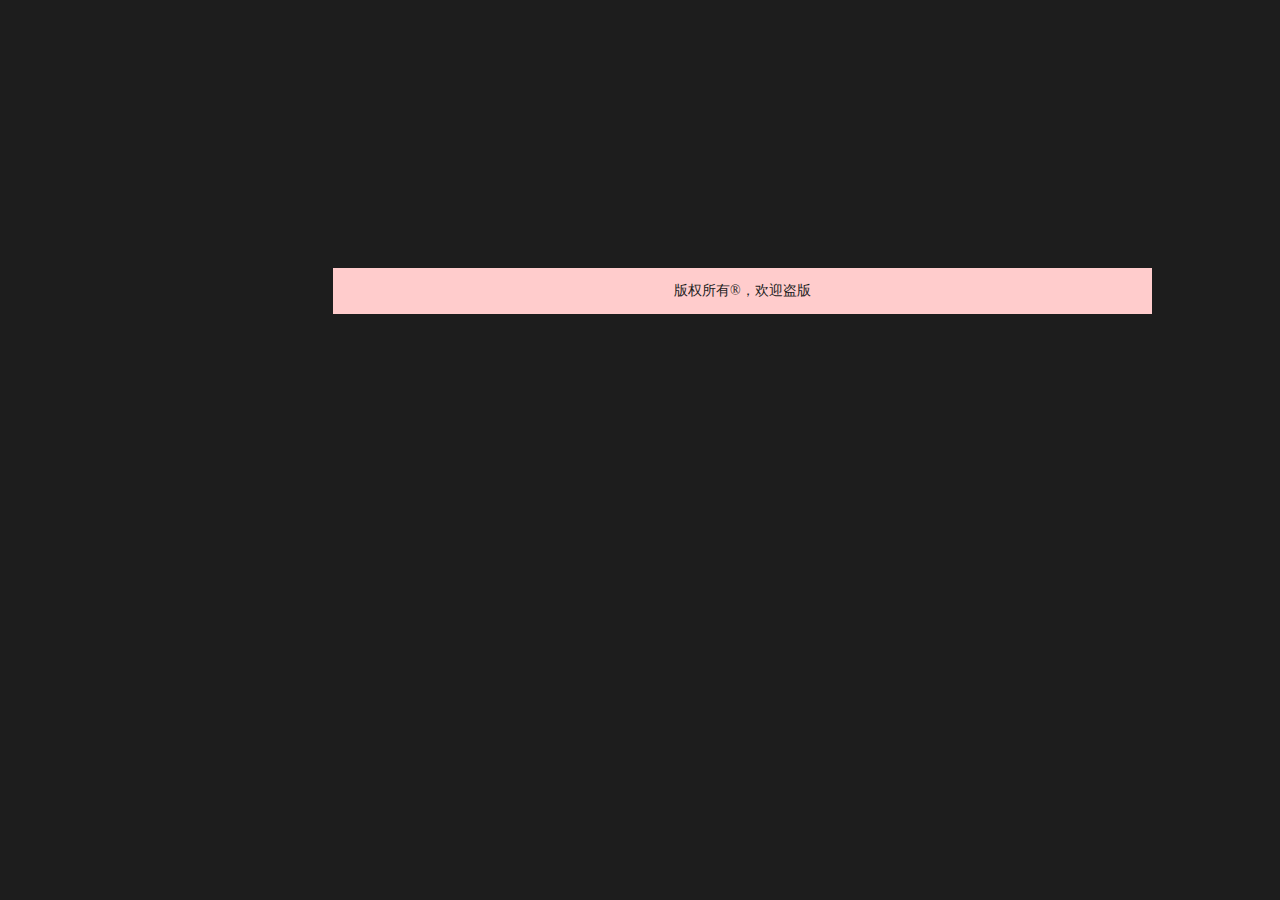
<file: qqzone1.0/web/index.html>
<html lang="en" xmlns:th="http://www.thymeleaf.org">
	<head>
		<meta charset="UTF-8">
		<title>Title</title>
		<link rel="stylesheet" href="css/common.css">
		<link rel="stylesheet" href="css/index.css">
	</head>
	<body>
		<div id="div0">
			<div id="div_top"><iframe height="118px" th:src="@{page.do?operate=page&page=frames/top}" width="100%" frameborder="no"></iframe></div>
			<div id="div_left"><iframe  th:src="@{page.do?operate=page&page=frames/left}" width="100%" frameborder="no"  onload="this.style.height = window.frames[1].document.body.scrollHeight+'px';"></iframe></div>
			<div id="div_main"><iframe  th:src="@{page.do?operate=page&page=frames/main}" scrolling="no" width="100%" frameborder="no"  onload="this.style.height = Math.max(window.frames[1].document.body.scrollHeight,window.frames[2].document.body.scrollHeight)+'px';"></iframe></div>
			<div id="div_bottom">
				<p class="center" >版权所有&reg;，欢迎盗版</p>
			</div>
		</div>
	</body>
</html>
</file>
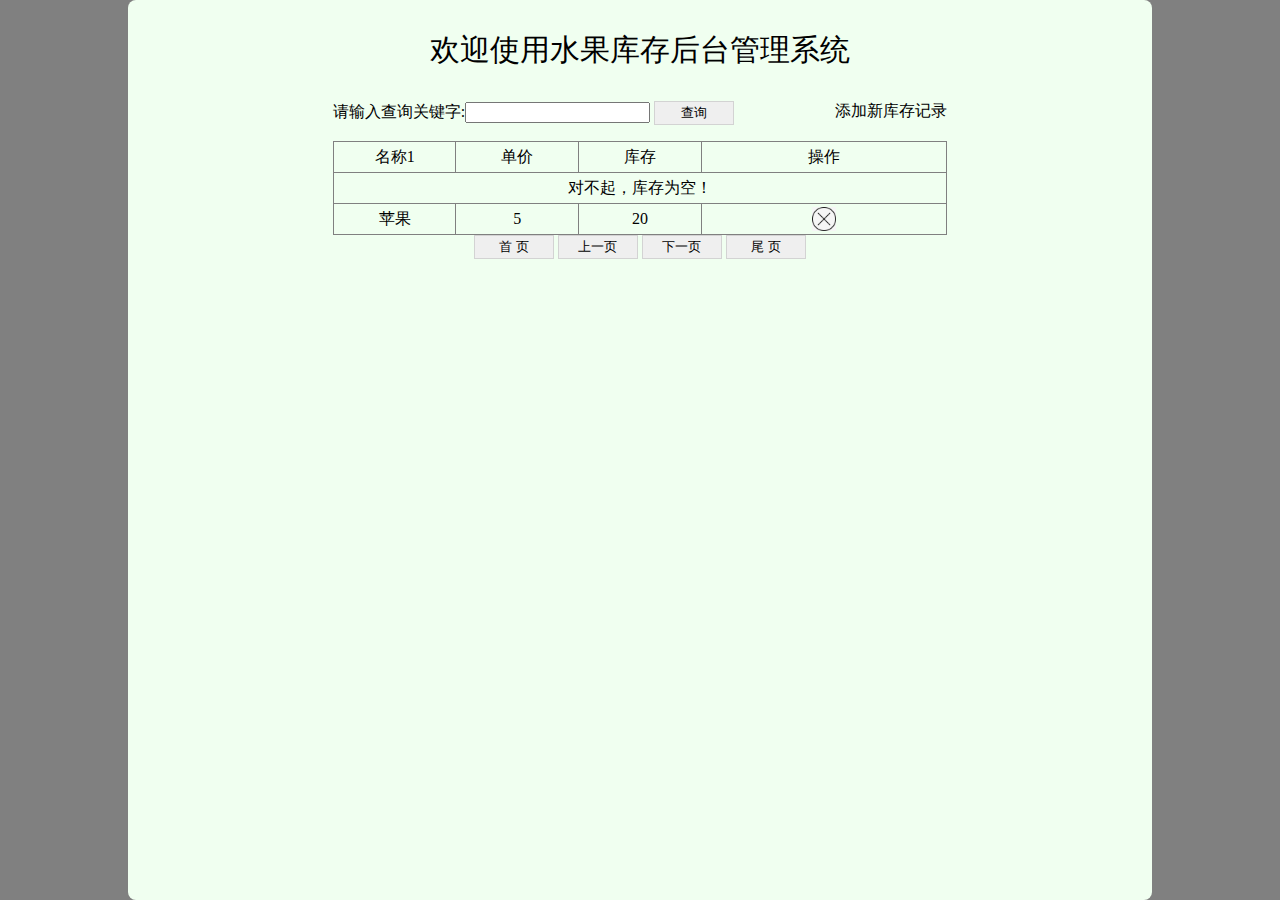
<file: thymeleaf/web/index.html>
<html xmlns:th="http://www.thymeleaf.org">
	<head>
		<meta charset="utf-8">
		<link rel="stylesheet" href="css/index.css">
        <script language="JavaScript" src="js/index.js"></script>
	</head>
	<body>
		<div id="div_container">
			<div id="div_fruit_list">
				<p class="center f30">欢迎使用水果库存后台管理系统</p>
				<div style="border:0px solid red;width:60%;margin-left:20%;text-align:right;">
					<form th:action="@{/fruit.do}" method="post" style="float: left">
						<input type="hidden" name="oper" value="search">
						请输入查询关键字:<input type="text" name="keyword"/>
						<input type="submit" value="查询" class="btn">
					</form>
					<a th:href="@{/add.html}" style="border:0px solid blue;margin-bottom:4px;">添加新库存记录</a>
				</div>
				<table id="tbl_fruit">
					<tr>
						<th class="w20">名称1</th>
						<th class="w20">单价</th>
						<th class="w20">库存</th>
						<th>操作</th>
					</tr>
					<tr th:if="${#lists.isEmpty(session.fruitList)}">
						<td colspan="4">对不起，库存为空！</td>
					</tr>
					<tr th:unless="${#lists.isEmpty(session.fruitList)}" th:each="fruit : ${session.fruitList}">
						<!-- <td><a th:text="${fruit.fname}" th:href="@{'/edit.do?fid='+${fruit.fid}}">苹果</a></td> -->
	 					<td><a th:text="${fruit.fname}" th:href="@{/fruit.do(fid=${fruit.fid},operate='edit')}">苹果</a></td>
						<td th:text="${fruit.price}">5</td>
						<td th:text="${fruit.fcount}">20</td>
						<!-- <td><img src="imgs/del.jpg" class="delImg" th:onclick="'delFruit('+${fruit.fid}+')'"/></td> -->
						<td><img src="imgs/del.jpg" class="delImg" th:onclick="|delFruit(${fruit.fid})|"/></td>
					</tr>
				</table>
				<div style="width: 60%;margin-left: 20%" class="center">
					<input type="button" value="首 页" class="btn" th:onclick="|page(1)|" th:disabled="${session.pageNo==1}"/>
					<input type="button" value="上一页" class="btn" th:onclick="|page(${session.pageNo -1})|" th:disabled="${session.pageNo==1}" />
					<input type="button" value="下一页" class="btn" th:onclick="|page(${session.pageNo+1})|" th:disabled="${session.pageNo==session.pageCount}"/>
					<input type="button" value="尾 页" class="btn" th:onclick="|page(${session.pageCount})|" th:disabled="${session.pageNo==session.pageCount}"/>
				</div>
			</div>
		</div>
	</body>
</html>
</file>
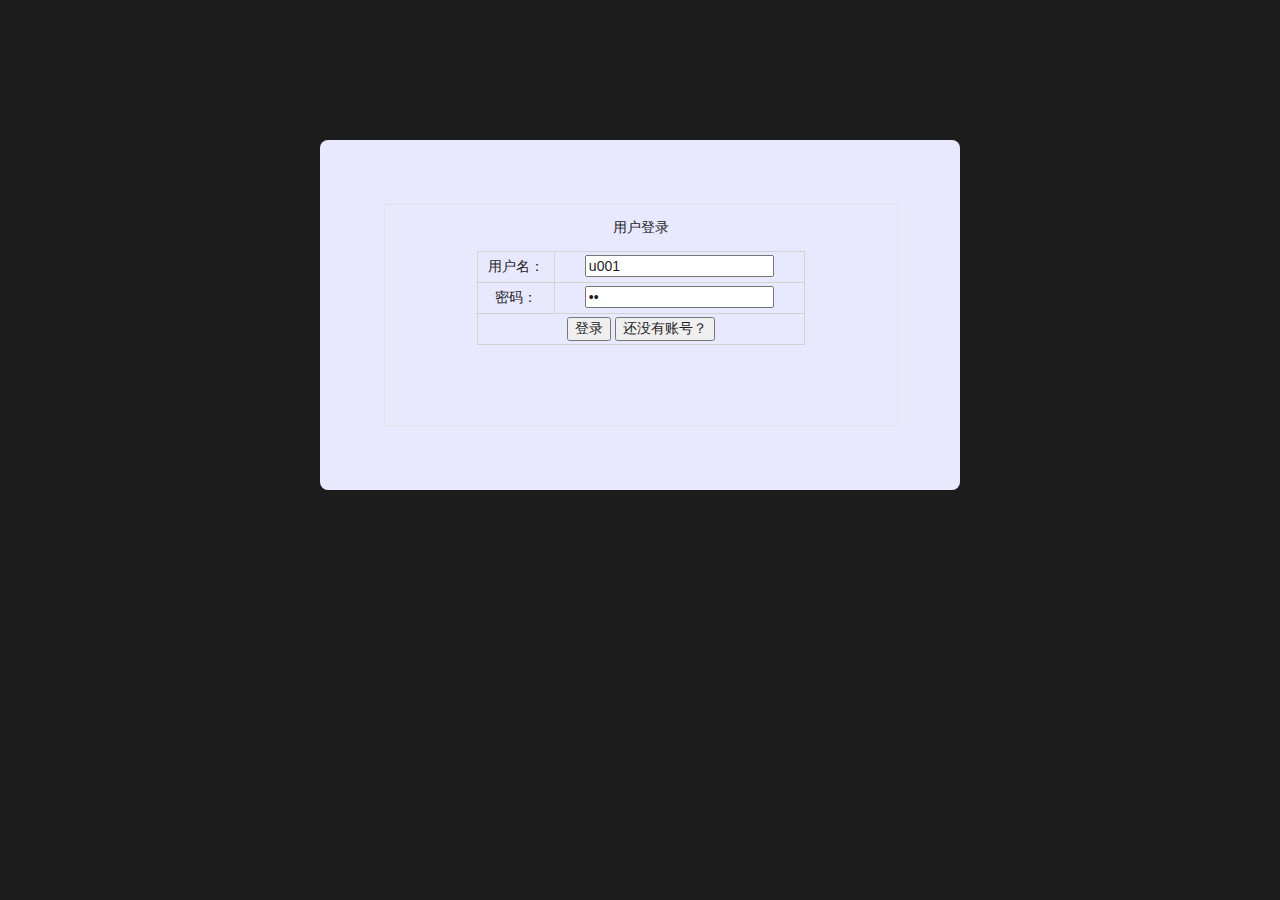
<file: qqzone1.0/web/login.html>
<!DOCTYPE html>
<html lang="en" xmlns:th="http://www.thymeleaf.org">
<head>
    <meta charset="UTF-8">
    <title>Title</title>
    <link rel="stylesheet" href="css/common.css">
    <link rel="stylesheet" href="css/login.css">
</head>
<body>
    <div id="div0">
        <div id="div_container">
            <p class="center">用户登录</p>
            <form th:action="@{user.do }" method="get">
                <input type="hidden" name="operate" value="login"/>
                <table>
                    <tr>
                        <th>用户名：</th>
                        <td><input type="text" name="loginId" value="u001"/></td>
                    </tr>
                    <tr>
                        <th>密码：</th>
                        <td><input type="password" name="pwd" value="ok"/></td>
                    </tr>
                    <tr>
                        <th colspan="2">
                            <input type="submit" value="登录"/>
                            <input type="button" value="还没有账号？"/>
                        </th>
                    </tr>
                </table>
            </form>
        </div>
    </div>
</body>
</html>
</file>
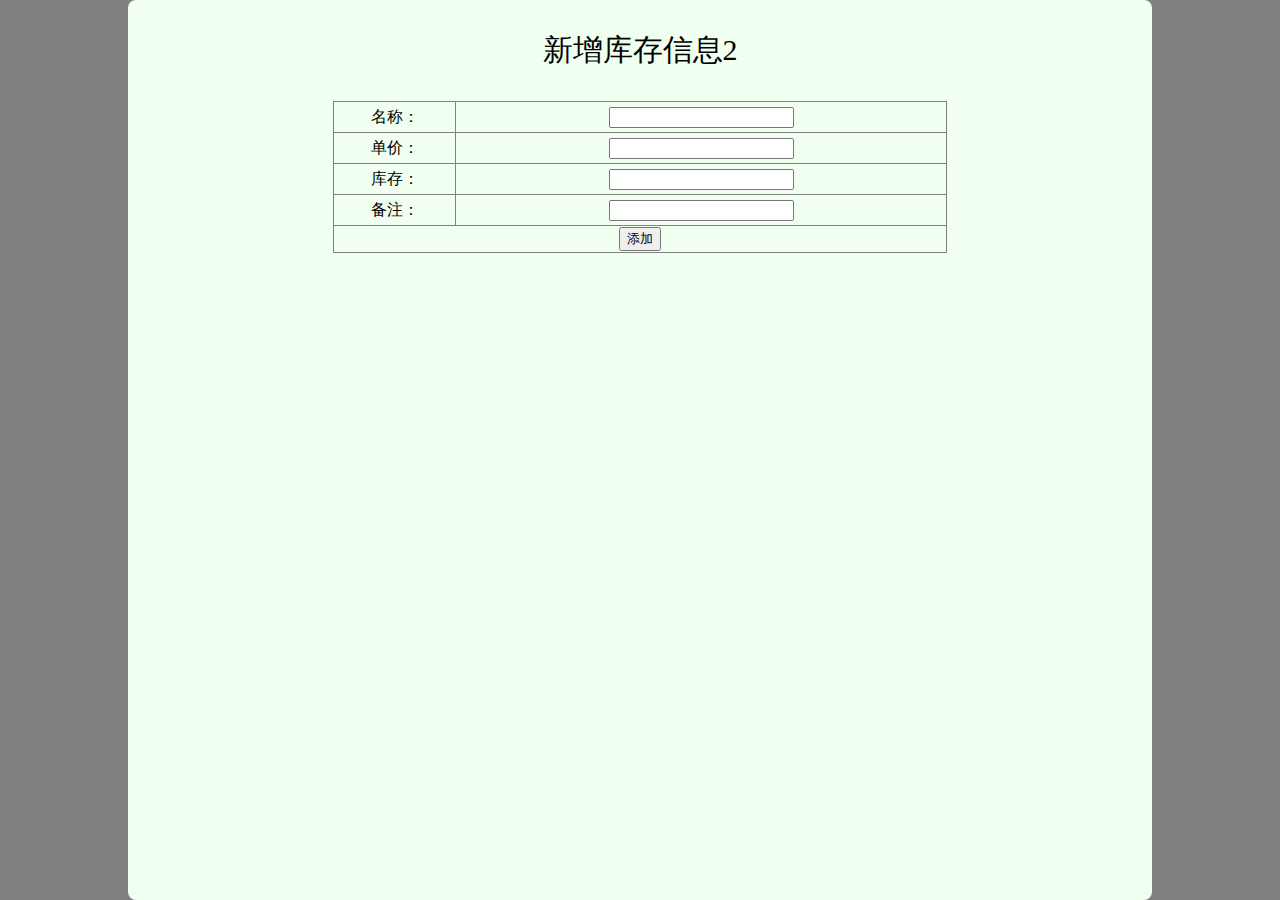
<file: thymeleaf/web/add.html>
<html xmlns:th="http://www.thymeleaf.org">
<head>
	<meta charset="utf-8">
	<link rel="stylesheet" href="css/add.css">
</head>
<body>
<div id="div_container">
	<div id="div_fruit_list">
		<p class="center f30">新增库存信息2</p>
		<!--<form action="add.do" method="post">-->
		<form action="fruit.do" method="post">
			<input type="hidden" name="operate" value="add"/>
			<table id="tbl_fruit">
				<tr>
					<th class="w20">名称：</th>
					<!-- <td><input type="text" name="fname" th:value="${fruit.fname}"/></td> -->
					<td><input type="text" name="fname" /></td>
				</tr>
				<tr>
					<th class="w20">单价：</th>
					<td><input type="text" name="price" /></td>
				</tr>
				<tr>
					<th class="w20">库存：</th>
					<td><input type="text" name="fcount" /></td>
				</tr>
				<tr>
					<th class="w20">备注：</th>
					<td><input type="text" name="remark" /></td>
				</tr>
				<tr>
					<th colspan="2">
						<input type="submit" value="添加" />
					</th>
				</tr>
			</table>
		</form>
	</div>
</div>
</body>
</html>
</file>
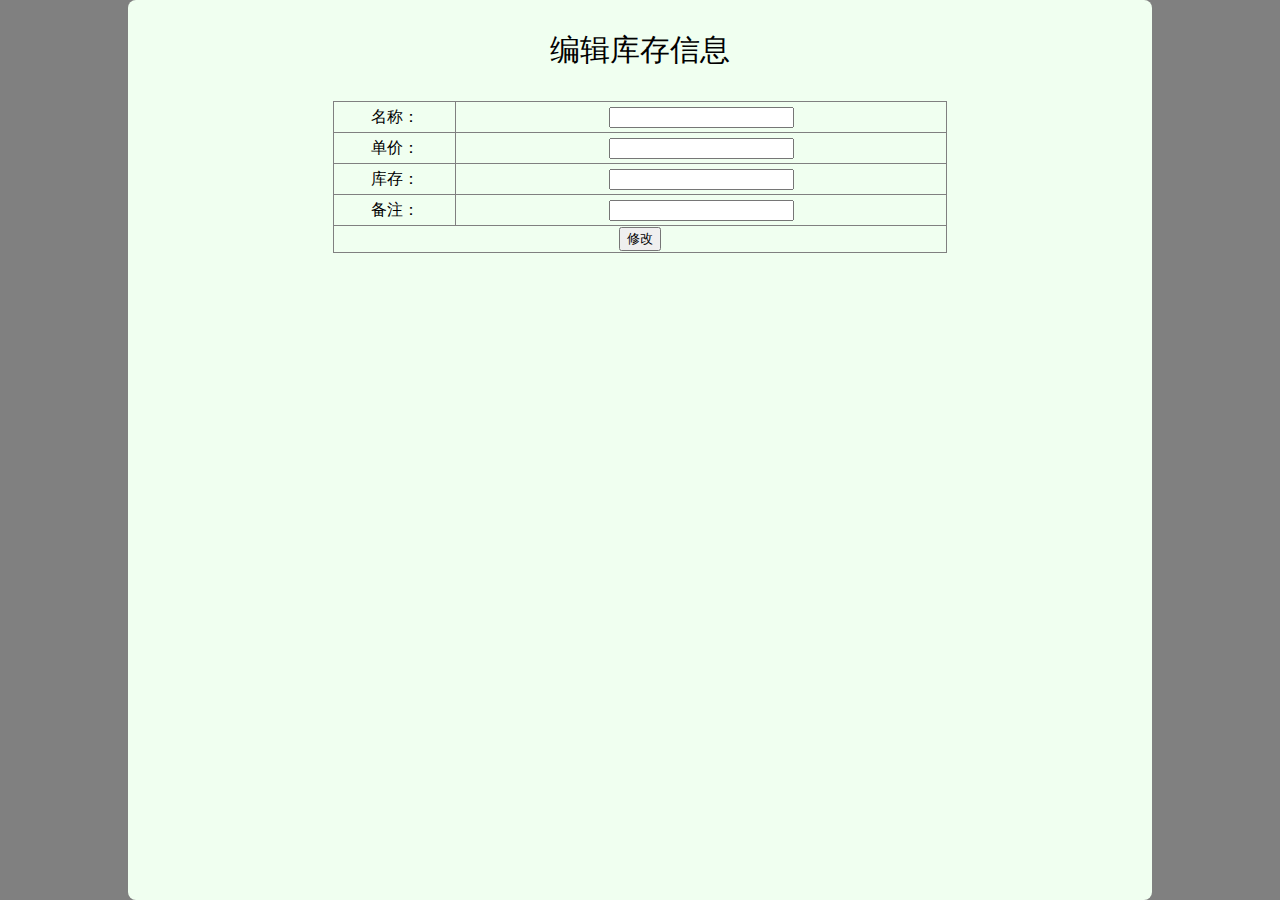
<file: thymeleaf/web/edit.html>
<html xmlns:th="http://www.thymeleaf.org">
<head>
	<meta charset="utf-8">
	<link rel="stylesheet" href="css/edit.css">
</head>
<body>
<div id="div_container">
	<div id="div_fruit_list">
		<p class="center f30">编辑库存信息</p>
			<!-- 隐藏域 ： 功能类似于文本框 ， 它的值会随着表单的发送也会发送给服务器，但是界面上用户看不到 -->
		<form th:action="@{/fruit.do}" method="post">
			<input type="hidden" name="operate" th:value="update"/>
			<input type="hidden" name="fid" th:value="${fruit.fid}"/>
			<table id="tbl_fruit" th:object="${fruit}">
				<tr>
					<th class="w20">名称：</th>
					<!-- <td><input type="text" name="fname" th:value="${fruit.fname}"/></td> -->
					<td><input type="text" name="fname" th:value="*{fname}"/></td>
				</tr>
				<tr>
					<th class="w20">单价：</th>
					<td><input type="text" name="price" th:value="*{price}"/></td>
				</tr>
				<tr>
					<th class="w20">库存：</th>
					<td><input type="text" name="fcount" th:value="*{fcount}"/></td>
				</tr>
				<tr>
					<th class="w20">备注：</th>
					<td><input type="text" name="remark" th:value="*{remark}"/></td>
				</tr>
				<tr>
					<th colspan="2">
						<input type="submit" value="修改" />
					</th>
				</tr>
			</table>
		</form>
	</div>
</div>
</body>
</html>
</file>
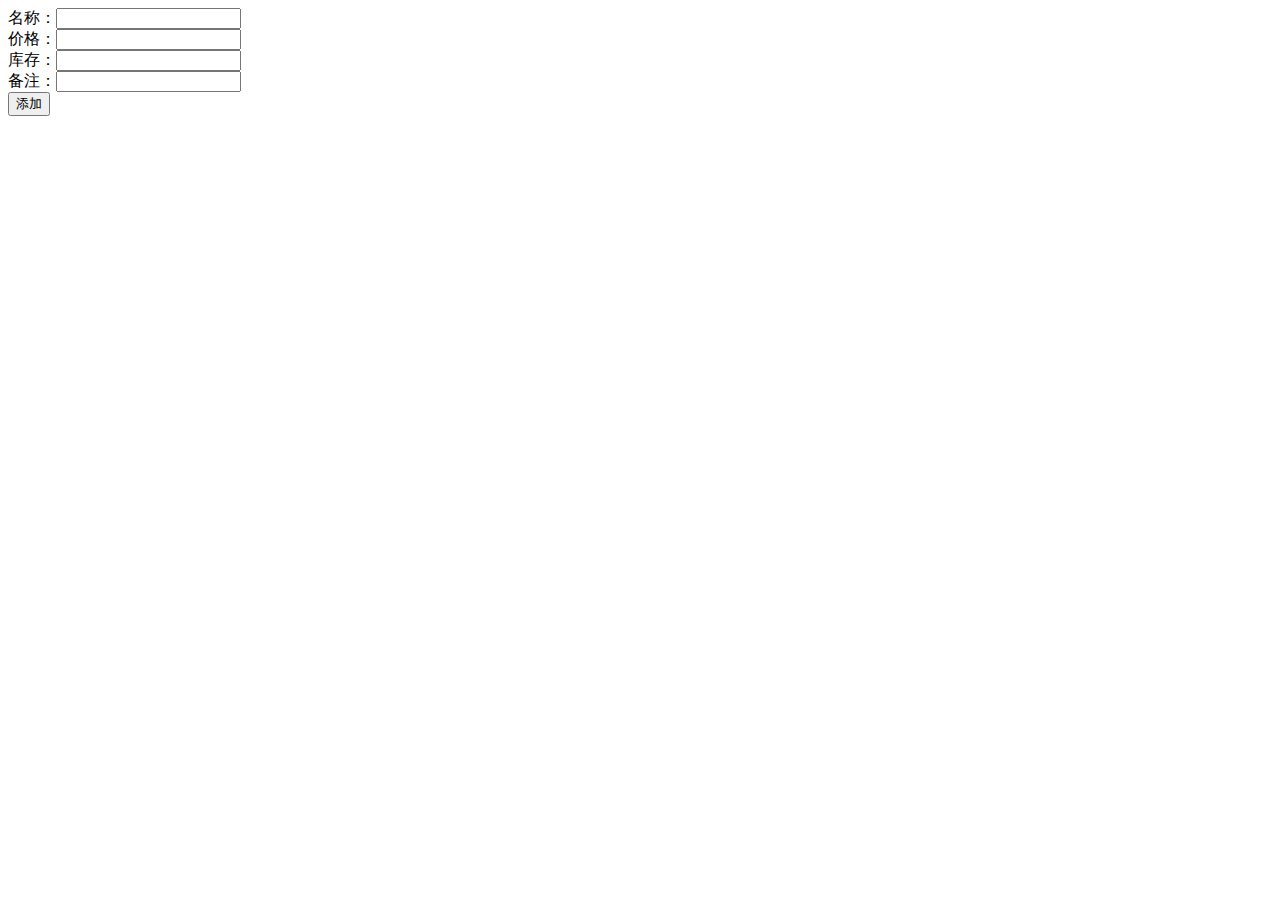
<file: JavaWeb/Web/web/add.html>
<!DOCTYPE html>
<html lang="en">
<head>
    <meta charset="UTF-8">
    <title>Title</title>
</head>
<body>
    <form action="add" method="post">
        名称：<input type="text" name="fname"/><br>
        价格：<input type="text" name="price"/><br/>
        库存：<input type="text" name="fcount"/><br/>
        备注：<input type="text" name="remark"/><br/>
        <input type="submit" value="添加"/>
    </form>
</body>
</html>
</file>
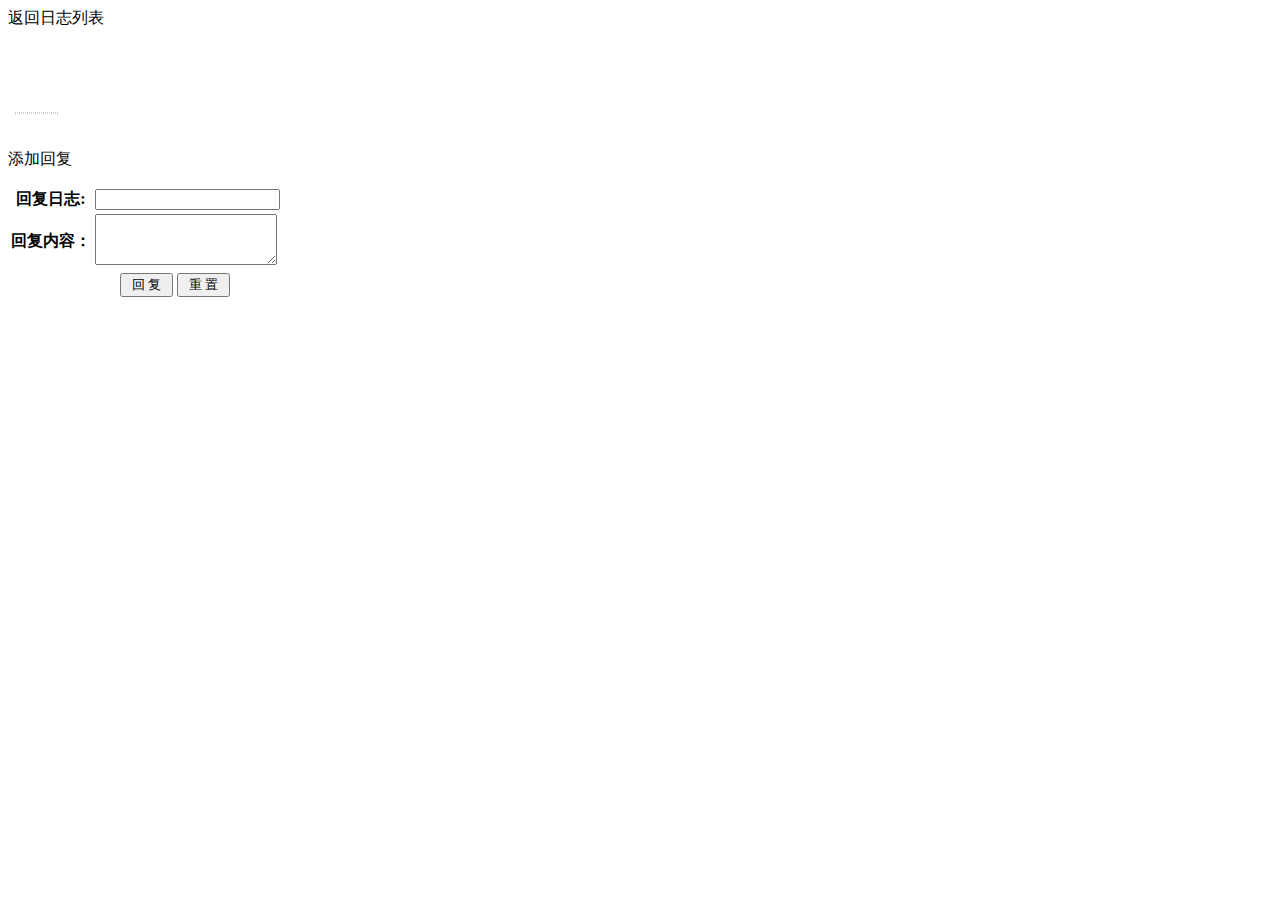
<file: qqzone1.0/web/frames/detail.html>
<!DOCTYPE html>
<html lang="en" xmlns:th="http://www.thymeleaf.org">
<head>
    <meta charset="UTF-8">
    <title>Title</title>
    <link rel="stylesheet" th:href="@{/css/common.css}">
    <link rel="stylesheet" th:href="@{/css/detail.css}">
    <script language="JavaScript">
        function showDelImg(imgId){
            var obj=document.getElementById(imgId);
            if (obj){
                obj.style.display='inline';
            }

        }
        function hiddenDelImg(imgId){
            var obj=document.getElementById(imgId);
            if (obj) {
                obj.style.display = 'none';
            }
        }
        function delReply(replyId,topicId) {
            if (window.confirm("是否确定删除")){
                window.location.href='reply.do?operate=delReply&replyId='+replyId+'&topicId='+topicId;
            }
        }
    </script>
</head>
<body>
    <div id="div_back_to_topic_list">
        <a th:href="@{|user.do?operate=friend&id=${session.friend.id}|}" target="_top">返回日志列表</a>
    </div>
    <div id="div_topic_detail">
        <div id="div_topic_info">
            <table id="tbl_topic_info">
                <tr>
                    <td rowspan="2" class="w14 h96">
                        <div class="h64 center " style="width:100%;">
                            <img class="img56 " th:src="@{|/imgs/${session.topic.author.headImg}|}"/>
                        </div>
                        <div class="h32 center" style="width:100%;" th:text="${session.topic.author.nickName}"></div>
                    </td>
                    <td class="topic_title"th:onmouseover="|showDelImg('img${session.topic.id}')|" th:onmouseout="|hiddenDelImg('img${session.topic.id}')|">
<!--                        <img th:if="${session.userBasic.id==session.friend.id}"-->
<!--                        th:id="|img${session.topic.id}|" class="delReplyImg"-->
<!--                        th:src="@{/imgs/del.jpg}" />-->
                        <span th:text="${session.topic.title}"></span>
                        <span class="title_date_right" th:text="${session.topic.topicDate}"></span>
                    </td>
                </tr>
                <tr>
                    <td th:text="${session.topic.content}"></td>
                </tr>
            </table>
        </div>
        <div id="div_reply_list">
            <table class="tbl_reply_info" th:each="reply:${session.topic.replyList}">
                <tr>
                    <td rowspan="2" class="w14 h88">
                        <div class="h56 center" style="width:100%;">
                            <img class="img48" th:src="@{|/imgs/${reply.author.headImg}|}"/>
                        </div>
                        <div class="h32 center" style="width:100%;"  th:text="${reply.author.nickName}"></div>
                    </td>
                    <td class="reply_title" th:onmouseover="|showDelImg('img${reply.id}')|" th:onmouseout="|hiddenDelImg('img${reply.id}')|">
                        <span th:text="|回复:${session.topic.title}|"></span>
                        <img th:if="${session.userBasic.id==session.friend.id||session.userBasic.id==reply.author.id}"
                             th:id="|img${reply.id}|" class="delReplyImg"
                             th:src="@{/imgs/del.jpg}" th:onclick="|delReply(${reply.id},${session.topic.id})|"/>
                        <span class="title_date_right" th:text="${reply.replyDate}"></span>
                    </td>
                </tr>
                <tr>
                    <td th:onmouseover="|showDelImg('a${reply.id}')|" th:onmouseout="|hiddenDelImg('a${reply.id}')|">
                        <span  th:text="${reply.content}"></span><br/>
                        <ul style="width: 96%;border:1px dotted lightgray;list-style-type: none;padding-left:8px;padding-right:8px;" th:if="${reply.hostReply!=null}">
                            <li style="color:#6e0000;font-size:12px;width: 100%;border:0px solid red;" th:text="${reply.hostReply.content}"></li>
                            <li style="color:#6e0000;font-size:12px;width:100%;border:0px solid blue;text-align: right;margin-right: 8px;"  th:text="|主人回复于:${reply.hostReply.hostReplyDate}|"></li>
                        </ul>
                        <a th:if="${session.friend.id==session.userBasic.id}" th:id="|a${reply.id}|" th:unless="${reply.hostReply!=null}"
                           href="#" style="float: right; display: none;">主人回复</a>
                    </td>
                </tr>
            </table>


        </div>
    </div>
    <div id="div_add_reply">
        <p class="add_reply_title">添加回复</p>
        <form action="reply.do" method="post">
            <input type="hidden" name="operate" value="addReply">
            <input type="hidden" name="topicId" th:value="${session.topic.id}">
            <table>
                <tr>
                    <th style="width: 25%" >回复日志:</th>
                    <td><input type="text" th:value="|《${session.topic.title}》|" readonly /></td>
                </tr>
                <tr>
                    <th>回复内容：</th>
                    <td><textarea name="content" rows="3"></textarea></td>
                </tr>
                <tr>
                    <th colspan="2">
                        <input type="submit" value=" 回 复 "/>
                        <input type="reset" value=" 重 置 "/>
                    </th>
                </tr>
            </table>
        </form>
    </div>
</body>
</html>
</file>
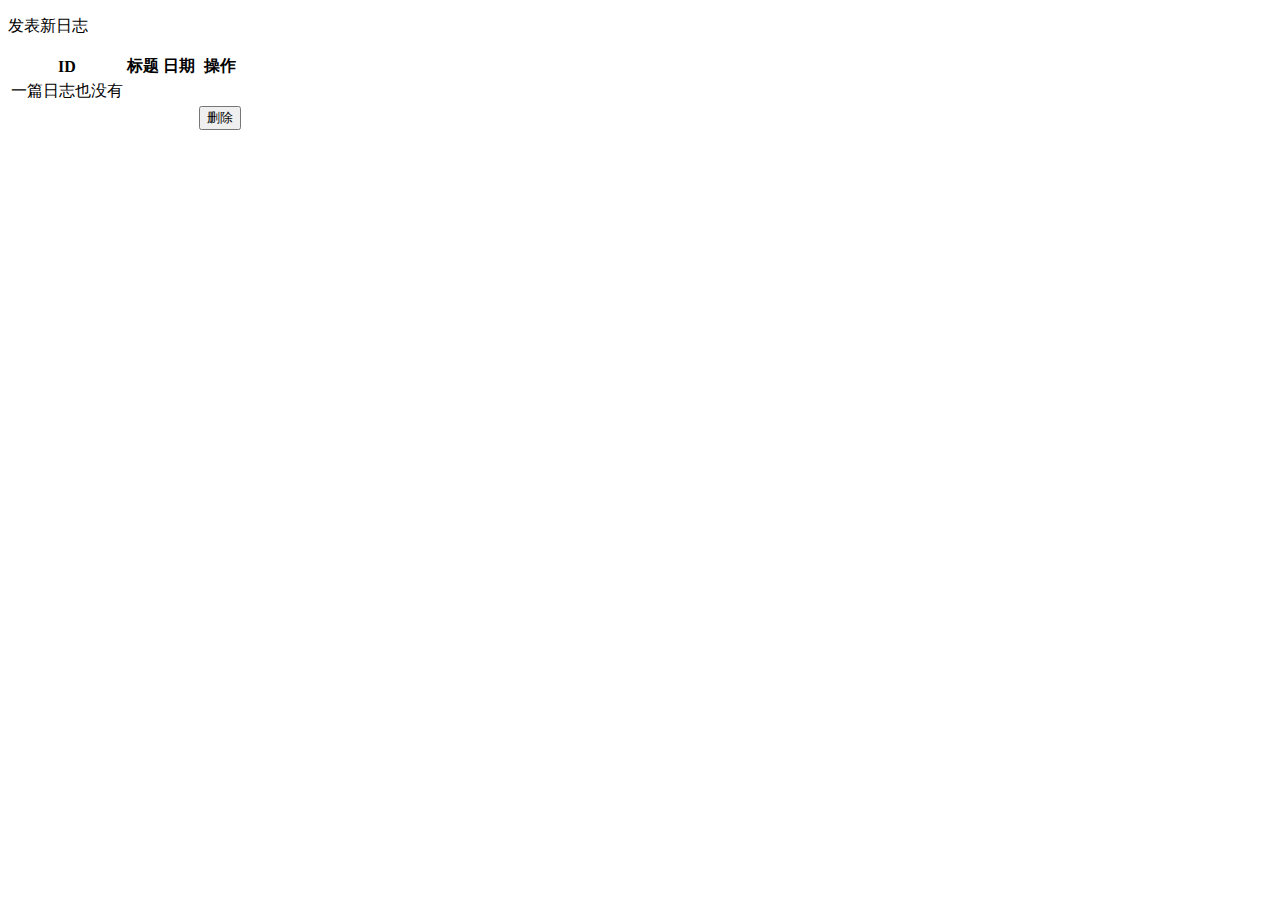
<file: qqzone1.0/web/frames/main.html>
<!DOCTYPE html>
<html lang="en" xmlns:th="http://www.thymeleaf.org">
	<head>
		<meta charset="UTF-8">
		<title>Title</title>
		<link rel="stylesheet" th:href="@{/css/common.css}">
		<link rel="stylesheet" th:href="@{/css/main.css}">
		<script>
			function delTopic(topicId){
				if(window.confirm("是否确认删除日志？")){
					window.location.href="topic.do?operate=delTopic&topicId="+topicId;
				}
			}
		</script>
	</head>
	<body>
		<div id="div_topic_list">
			<div id="div_to_add">
				<p class="right8">发表新日志</p>
			</div>
			<table id="tbl_topic_list">
				<tr th:if="${!(#lists.isEmpty(session.friend.topicList))}">
					<th>ID</th>
					<th>标题</th>
					<th>日期</th>
					<th>操作</th>
				</tr>
				<tr	 th:if="${#lists.isEmpty(session.friend.topicList)}" >
					<td> 一篇日志也没有</td>
				</tr>
				<tr th:unless="${#lists.isEmpty(session.friend.topicList)}" th:each="topic:${session.friend.topicList}">
					<td th:text="${topic.id}"></td>
					<td class="left" ><a th:href="@{|/topic.do?operate=topicDetail&id=${topic.id}|}" th:text="${topic.title}"></a></td>
					<td th:text="${#dates.format(topic.topicDate,'yyyy-MM-dd HH:mm:ss')}"  ></td>
					<td><input type="button" value="删除" th:if="${session.userBasic.id==session.friend.id}"
							   th:onclick="|delTopic(${topic.id})|"/></td>
				</tr>
			</table>
		</div>
	</body>
</html>
</file>
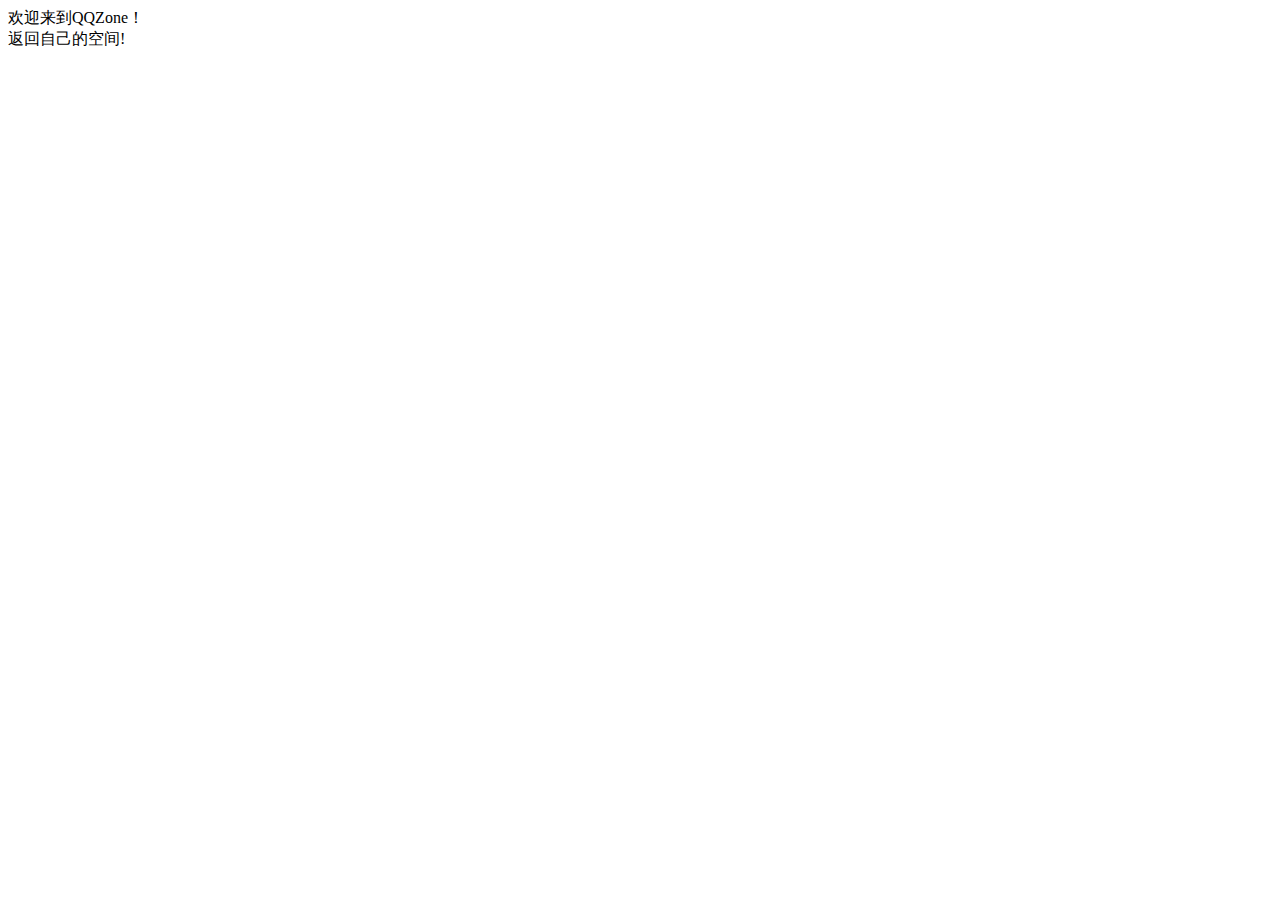
<file: qqzone1.0/web/frames/top.html>
<!DOCTYPE html>
<html lang="en" xmlns:th="http://www.thymeleaf.org">
<head>
    <meta charset="UTF-8">
    <title>Title</title>
    <link rel="stylesheet" th:href="@{/css/common.css}">
    <link rel="stylesheet" th:href="@{/css/top.css}">
</head>
<body>
    <div id="top_title" >欢迎来到QQZone！</div>
    <div id="top_link_div" >
        <span th:text="|欢迎进入${session.friend.nickName}的空间!|"></span>
        <span th:if="${session.userBasic.id!=session.friend.id}" >
            <a th:href="@{|/user.do?operate=friend&id=${session.userBasic.id}|}"  target="_top">返回自己的空间!</a>
            </span>

    </div>
</body>
</html>
</file>
<file: qqzone1.0/web/css/common.css>
*{
    font-size: 14px;
    color: #1d1d1d;
    font-weight: lighter;
}
body{
    margin:0;
    padding:0;
    background-color: #1d1d1d;
}
div{
    position: relative;
    float: left;
    border:0px solid red;
}

table{
    width:80%;
    margin-left:10%;
    border:1px solid lightgray;
    border-collapse: collapse;
    line-height: 28px;
}
table tr , table td ,table th{
    border:1px solid lightgray;
    text-align: center;
}
.btn{
    border:1px solid lightgray;
    font-size: 12px;
}
.left{
    text-align: left;
    padding-left:4px;
}
.center{
    text-align: center;
}
.right8{
    text-align: right;
    margin-right:8px;
}
.border_test{
    border:1px solid red;
}
.w14{
    width:14%;
}
.w20{
    width:20%;
}
.h96{
    height:96px;
    line-height: 96px;
}
.h88{
    height:88px;
    line-height: 88px;
}
.h64{
    height:64px;
    line-height: 64px;
}
.h56{
    height:56px;
    line-height: 56px;
}
.h32{
    height:32px;
    line-height: 32px;
}
.h24{
    height:24px;
    line-height: 24px;
}
</file>
<file: qqzone1.0/web/css/index.css>
#div0{
    width:80%;
    margin-left:10%;
}
#div_top{
    width:100%;
}
#div_left{
    width:20%;
}
#div_main{
    width:80%;
}
#div_bottom{
    background-color: #FFCCCC;
    width:80%;
    margin-left:20%;
    border:0px solid blue;
}
iframe{
    width:100%;
    float:left;
    border:0px solid red;
}
</file>
<file: thymeleaf/web/css/index.css>
*{
	color: threeddarkshadow;
}
a{
	text-decoration: none;
}
body{
	margin:0;
	padding:0;
	background-color:#808080;
}
div{
	position:relative;
	float:left;
}

#div_container{
	width:80%;
	height:100%;
	border:0px solid blue;
	margin-left:10%;
	float:left;
	background-color: honeydew;
	border-radius:8px;
}
#div_fruit_list{
	width:100%;
	border:0px solid red;
}
#tbl_fruit{
	width:60%;
	line-height:28px;
	margin-top:16px;
	margin-left:20%;
}
#tbl_fruit , #tbl_fruit tr , #tbl_fruit th , #tbl_fruit td{
	border:1px solid gray;
	border-collapse:collapse;
	text-align:center;
	font-size:16px;
	font-family:"黑体";
	font-weight:lighter;
	
}
.w20{
	width:20%;
}
.delImg{
	width:24px;
	height:24px;
}
.btn{
	border:1px solid lightgray;
	width:80px;
	height:24px;
}

.center{
	text-align:center;
}
.f30{
	font-size: 30px;
}
</file>
<file: qqzone1.0/web/css/login.css>
#div0{
    background-color: #E8E8FF;
    border-radius: 8px;
    width:50%;
    margin-left:25%;
    margin-top:140px;
}

#div_container{
    border:1px solid #e1e5ea;
    margin-left:10%;
    width:80%;
    padding-bottom: 80px;
    margin-top:64px;
    margin-bottom:64px;
}
#div_container form{
    width: 80%;
    margin-left:10%;
    border:0px solid red;
}
</file>
<file: thymeleaf/web/css/add.css>
*{
	color: threeddarkshadow;
}
body{
	margin:0;
	padding:0;
	background-color:#808080;
}
div{
	position:relative;
	float:left;
}

#div_container{
	width:80%;
	height:100%;
	border:0px solid blue;
	margin-left:10%;
	float:left;
	background-color: honeydew;
	border-radius:8px;
}
#div_fruit_list{
	width:100%;
	border:0px solid red;
}
#tbl_fruit{
	width:60%;
	line-height:28px;
	margin-top:16px;
	margin-left:20%;
}
#tbl_fruit , #tbl_fruit tr , #tbl_fruit th , #tbl_fruit td{
	border:1px solid gray;
	border-collapse:collapse;
	text-align:center;
	font-size:16px;
	font-family:"黑体";
	font-weight:lighter;
	
}
.w20{
	width:20%;
}
.delImg{
	width:24px;
	height:24px;
}
.btn{
	border:1px solid lightgray;
	width:80px;
	height:24px;
}

.center{
	text-align:center;
}
.f30{
	font-size: 30px;
}
</file>
<file: thymeleaf/web/css/edit.css>
*{
	color: threeddarkshadow;
}
body{
	margin:0;
	padding:0;
	background-color:#808080;
}
div{
	position:relative;
	float:left;
}

#div_container{
	width:80%;
	height:100%;
	border:0px solid blue;
	margin-left:10%;
	float:left;
	background-color: honeydew;
	border-radius:8px;
}
#div_fruit_list{
	width:100%;
	border:0px solid red;
}
#tbl_fruit{
	width:60%;
	line-height:28px;
	margin-top:16px;
	margin-left:20%;
}
#tbl_fruit , #tbl_fruit tr , #tbl_fruit th , #tbl_fruit td{
	border:1px solid gray;
	border-collapse:collapse;
	text-align:center;
	font-size:16px;
	font-family:"黑体";
	font-weight:lighter;
	
}
.w20{
	width:20%;
}
.delImg{
	width:24px;
	height:24px;
}
.btn{
	border:1px solid lightgray;
	width:80px;
	height:24px;
}

.center{
	text-align:center;
}
.f30{
	font-size: 30px;
}
</file>
